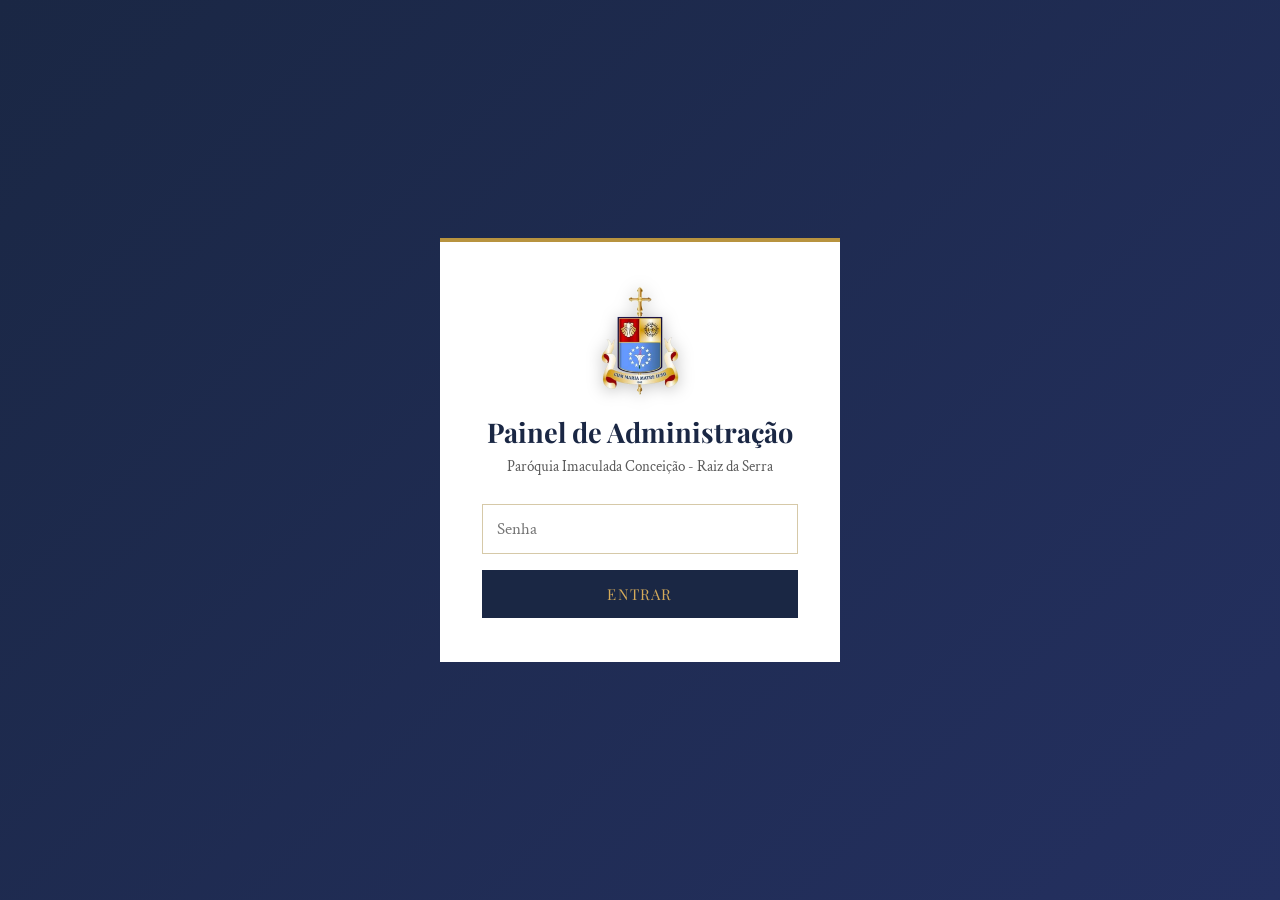
<file: admin.html>
<!DOCTYPE html>
<html lang="pt-BR">

<head>
  <meta charset="UTF-8">
  <meta name="viewport" content="width=device-width, initial-scale=1.0">
  <title>Admin - Paróquia Imaculada Conceição</title>
  <link rel="preconnect" href="https://fonts.googleapis.com">
  <link
    href="https://fonts.googleapis.com/css2?family=Playfair+Display:wght@400;600;700&family=Crimson+Text:wght@400;600&display=swap"
    rel="stylesheet">
  <link rel="icon" href="./assets/favicon.ico" type="image/x-icon">
  <style>
    *,
    *::before,
    *::after {
      box-sizing: border-box;
      margin: 0;
      padding: 0;
    }

    :root {
      --navy: #1a2744;
      --navy-dark: #111a30;
      --gold: #b8933f;
      --gold-light: #d4aa5a;
      --gold-pale: #f0e4c4;
      --cream: #f8f4ec;
      --cream-dark: #ede6d8;
      --text: #2c2c2c;
      --text-light: #5a5a5a;
      --white: #ffffff;
      --border: #d6c9a8;
      --red: #c0392b;
      --green: #27ae60;
    }

    html {
      font-size: 17px;
    }

    body {
      font-family: 'Crimson Text', Georgia, serif;
      background: #eef0f5;
      color: var(--text);
    }

    a {
      color: inherit;
      text-decoration: none;
    }

    /* LOGIN */
    .login-wrap {
      min-height: 100vh;
      display: flex;
      align-items: center;
      justify-content: center;
      background: linear-gradient(135deg, var(--navy) 0%, #243060 100%);
    }

    .login-box {
      background: white;
      padding: 44px 42px;
      width: 400px;
      border-top: 4px solid var(--gold);
      text-align: center;
    }

    .login-brasao {
      width: 110px;
      height: 110px;
      object-fit: contain;
      margin: 0 auto 18px;
      display: block;
      filter: drop-shadow(0 2px 8px rgba(0, 0, 0, .25));
    }

    .login-box h1 {
      font-family: 'Playfair Display', serif;
      font-size: 1.6rem;
      color: var(--navy);
      margin-bottom: 7px;
    }

    .login-box p {
      font-size: 15px;
      color: var(--text-light);
      margin-bottom: 28px;
    }

    .login-box input {
      width: 100%;
      padding: 13px 14px;
      border: 1px solid var(--border);
      font-size: 17px;
      font-family: inherit;
      margin-bottom: 16px;
      outline: none;
      transition: border-color .2s;
      text-align: left;
    }

    .login-box input:focus {
      border-color: var(--gold);
    }

    .btn-primary {
      width: 100%;
      padding: 14px;
      background: var(--navy);
      color: var(--gold-light);
      border: none;
      cursor: pointer;
      font-family: 'Playfair Display', serif;
      font-size: 15px;
      letter-spacing: .08em;
      text-transform: uppercase;
      transition: background .2s;
    }

    .btn-primary:hover {
      background: var(--gold);
      color: white;
    }

    .login-error {
      color: var(--red);
      font-size: 14px;
      margin-top: 12px;
      display: none;
    }

    /* ADMIN LAYOUT */
    .admin-wrap {
      display: none;
      min-height: 100vh;
    }

    .admin-header {
      background: var(--navy-dark);
      padding: 0 28px;
      display: flex;
      align-items: center;
      justify-content: space-between;
      border-bottom: 3px solid var(--gold);
      position: sticky;
      top: 0;
      z-index: 100;
    }

    .admin-header h1 {
      font-family: 'Playfair Display', serif;
      color: var(--gold-light);
      font-size: 1.25rem;
      padding: 16px 0;
    }

    .admin-header-actions {
      display: flex;
      gap: 12px;
      align-items: center;
      flex-wrap: wrap;
    }

    .btn-sm {
      padding: 9px 20px;
      font-size: 13px;
      letter-spacing: .07em;
      text-transform: uppercase;
      font-family: 'Playfair Display', serif;
      cursor: pointer;
      border: none;
      transition: background .2s;
    }

    .btn-save {
      background: var(--gold);
      color: white;
    }

    .btn-save:hover {
      background: #a07830;
    }

    .btn-logout {
      background: rgba(255, 255, 255, .1);
      color: rgba(255, 255, 255, .6);
    }

    .btn-logout:hover {
      background: rgba(255, 255, 255, .2);
      color: white;
    }

    .btn-back {
      background: transparent;
      color: var(--gold-pale);
      border: 1px solid rgba(255, 255, 255, .2);
    }

    .btn-back:hover {
      background: rgba(255, 255, 255, .08);
    }

    .admin-body {
      display: flex;
    }

    /* SIDEBAR */
    .admin-sidebar {
      width: 260px;
      flex-shrink: 0;
      background: var(--navy);
      min-height: calc(100vh - 62px);
      padding: 18px 0;
      position: sticky;
      top: 62px;
      height: calc(100vh - 62px);
      overflow-y: auto;
    }

    .sidebar-item {
      display: block;
      padding: 13px 26px;
      color: rgba(255, 255, 255, .65);
      font-size: 15.5px;
      cursor: pointer;
      border-left: 3px solid transparent;
      transition: all .15s;
    }

    .sidebar-item:hover {
      color: var(--gold-pale);
      background: rgba(255, 255, 255, .05);
    }

    .sidebar-item.active {
      color: var(--gold-light);
      border-left-color: var(--gold);
      background: rgba(255, 255, 255, .07);
    }

    .sidebar-sep {
      padding: 10px 26px 5px;
      color: rgba(255, 255, 255, .28);
      font-size: 12px;
      text-transform: uppercase;
      letter-spacing: .1em;
    }

    /* CONTENT */
    .admin-content {
      flex: 1;
      padding: 32px;
      min-width: 0;
    }

    .section {
      display: none;
    }

    .section.active {
      display: block;
    }

    .section-head {
      font-family: 'Playfair Display', serif;
      font-size: 1.5rem;
      color: var(--navy);
      margin-bottom: 24px;
      padding-bottom: 12px;
      border-bottom: 2px solid var(--gold);
    }

    /* CARDS */
    .card {
      background: white;
      border: 1px solid var(--border);
      border-top: 3px solid var(--gold);
      padding: 24px;
      margin-bottom: 22px;
    }

    .card-title {
      font-family: 'Playfair Display', serif;
      font-size: 1.1rem;
      color: var(--navy);
      margin-bottom: 16px;
      font-weight: 600;
    }

    /* FORM */
    .form-row {
      display: grid;
      grid-template-columns: 1fr 1fr;
      gap: 16px;
      margin-bottom: 16px;
    }

    .form-row.single {
      grid-template-columns: 1fr;
    }

    .form-group {
      margin-bottom: 16px;
    }

    .form-group label {
      display: block;
      font-size: 12px;
      font-weight: 600;
      color: var(--text-light);
      margin-bottom: 6px;
      text-transform: uppercase;
      letter-spacing: .07em;
    }

    .form-group input,
    .form-group textarea,
    .form-group select {
      width: 100%;
      padding: 10px 12px;
      border: 1px solid var(--border);
      font-family: 'Crimson Text', serif;
      font-size: 16px;
      color: var(--text);
      background: var(--cream);
      outline: none;
      transition: border-color .2s;
    }

    .form-group input:focus,
    .form-group textarea:focus {
      border-color: var(--gold);
      background: white;
    }

    .form-group textarea {
      resize: vertical;
      min-height: 88px;
    }

    .form-hint {
      font-size: 13px;
      color: var(--text-light);
      margin-top: 4px;
      font-style: italic;
    }

    /* LISTAS */
    .item-list {
      display: flex;
      flex-direction: column;
      gap: 14px;
      margin-bottom: 16px;
    }

    .item-card {
      background: var(--cream);
      border: 1px solid var(--border);
      padding: 16px 20px;
      position: relative;
    }

    .item-card-header {
      display: flex;
      justify-content: space-between;
      align-items: center;
      margin-bottom: 14px;
    }

    .item-card-title {
      font-family: 'Playfair Display', serif;
      font-weight: 600;
      color: var(--navy);
      font-size: 16px;
    }

    .item-actions {
      display: flex;
      gap: 8px;
    }

    .btn-del,
    .btn-add,
    .btn-edit-toggle {
      padding: 7px 14px;
      font-size: 13px;
      letter-spacing: .05em;
      font-family: 'Playfair Display', serif;
      cursor: pointer;
      border: none;
      text-transform: uppercase;
    }

    .btn-del {
      background: var(--red);
      color: white;
    }

    .btn-del:hover {
      background: #a93226;
    }

    .btn-add {
      background: var(--navy);
      color: var(--gold-light);
      margin-top: 6px;
      display: inline-block;
    }

    .btn-add:hover {
      background: var(--gold);
      color: white;
    }

    .btn-edit-toggle {
      background: var(--navy);
      color: var(--gold-pale);
    }

    .btn-edit-toggle:hover {
      background: var(--gold);
      color: white;
    }

    .item-fields {
      display: none;
    }

    .item-fields.open {
      display: block;
    }

    /* MISSAS */
    .missa-item {
      display: grid;
      grid-template-columns: 1fr 1fr 1.2fr auto;
      gap: 10px;
      align-items: center;
      padding: 10px 0;
      border-bottom: 1px solid var(--cream-dark);
    }

    .missa-item input {
      padding: 8px 10px;
      font-size: 15px;
    }

    /* HORÁRIOS GENÉRICOS */
    .horario-item {
      display: grid;
      grid-template-columns: 1fr 1fr auto;
      gap: 10px;
      align-items: start;
      padding: 10px 0;
      border-bottom: 1px solid var(--cream-dark);
    }

    .horario-item textarea {
      min-height: 60px;
    }

    /* EXPEDIENTE */
    .expd-item {
      display: grid;
      grid-template-columns: 1fr 1fr auto;
      gap: 10px;
      align-items: center;
      padding: 10px 0;
      border-bottom: 1px solid var(--cream-dark);
    }

    .expd-item input {
      padding: 8px 10px;
    }

    /* CALENDÁRIO */
    .cal-admin-grid {
      display: grid;
      grid-template-columns: repeat(7, 1fr);
      gap: 5px;
      text-align: center;
      margin-bottom: 18px;
    }

    .cal-admin-header {
      font-size: 13px;
      font-weight: 700;
      color: var(--text-light);
      padding: 5px 0;
    }

    .cal-admin-day {
      font-size: 15px;
      padding: 8px 3px;
      cursor: pointer;
      border: 1px solid transparent;
      border-radius: 2px;
      transition: all .15s;
      background: white;
    }

    .cal-admin-day:hover {
      border-color: var(--gold);
      background: var(--gold-pale);
    }

    .cal-admin-day.today {
      background: var(--navy);
      color: white;
    }

    .cal-admin-day.has-event {
      background: var(--gold-pale);
      border-color: var(--gold);
      font-weight: 700;
      color: var(--navy);
    }

    .cal-admin-day.other-month {
      color: var(--border);
      background: #f5f5f5;
    }

    .cal-nav-admin {
      display: flex;
      justify-content: space-between;
      align-items: center;
      margin-bottom: 14px;
    }

    .cal-nav-admin button {
      background: var(--navy);
      color: var(--gold-light);
      border: none;
      cursor: pointer;
      width: 32px;
      height: 32px;
      font-size: 18px;
    }

    .cal-month-title {
      font-family: 'Playfair Display', serif;
      font-weight: 600;
      color: var(--navy);
      font-size: 17px;
    }

    .event-edit-panel {
      background: var(--gold-pale);
      border: 1px solid var(--gold);
      padding: 18px;
      margin-top: 14px;
      display: none;
    }

    .event-edit-panel.open {
      display: block;
    }

    .event-edit-panel h4 {
      font-family: 'Playfair Display', serif;
      color: var(--navy);
      margin-bottom: 14px;
      font-size: 16px;
    }

    .event-row {
      display: flex;
      align-items: center;
      justify-content: space-between;
      padding: 10px 12px;
      background: white;
      border: 1px solid var(--border);
      margin-bottom: 8px;
    }

    .event-row-info {
      flex: 1;
    }

    .event-row-title {
      font-weight: 600;
      font-size: 15px;
      color: var(--navy);
    }

    .event-row-desc {
      font-size: 14px;
      color: var(--text-light);
    }

    /* MENSAGENS */
    .contact-msg-card {
      background: white;
      border: 1px solid var(--border);
      padding: 16px 20px;
      margin-bottom: 12px;
    }

    .contact-msg-header {
      display: flex;
      justify-content: space-between;
      margin-bottom: 8px;
    }

    .contact-msg-name {
      font-family: 'Playfair Display', serif;
      font-weight: 600;
      color: var(--navy);
      font-size: 16px;
    }

    .contact-msg-date {
      font-size: 13px;
      color: var(--text-light);
    }

    .contact-msg-meta {
      font-size: 14px;
      color: var(--text-light);
      margin-bottom: 10px;
    }

    .contact-msg-body {
      font-size: 16px;
      color: var(--text);
      line-height: 1.6;
    }

    .no-msgs {
      color: var(--text-light);
      font-size: 16px;
      font-style: italic;
      padding: 24px 0;
    }

    /* TOAST */
    .toast {
      position: fixed;
      bottom: 28px;
      right: 28px;
      z-index: 9999;
      background: var(--navy);
      color: var(--gold-light);
      padding: 14px 26px;
      font-family: 'Playfair Display', serif;
      font-size: 15px;
      letter-spacing: .06em;
      opacity: 0;
      transform: translateY(10px);
      transition: opacity .3s, transform .3s;
      pointer-events: none;
    }

    .toast.show {
      opacity: 1;
      transform: translateY(0);
    }

    @media (max-width: 800px) {
      .admin-sidebar {
        display: none;
      }

      .form-row {
        grid-template-columns: 1fr;
      }
    }
  </style>
</head>

<body>

  <!-- LOGIN -->
  <div class="login-wrap" id="login-screen">
    <div class="login-box">
      <img class="login-brasao" src="./assets/BRASAO DA PAROQUIA DE RAIZ DA SERRA.png" alt="Brasão da Paróquia"
        onerror="this.style.display='none'">
      <h1>Painel de Administração</h1>
      <p>Paróquia Imaculada Conceição - Raiz da Serra</p>
      <input type="password" id="login-pass" placeholder="Senha" onkeydown="if(event.key==='Enter')doLogin()">
      <button class="btn-primary" onclick="doLogin()">Entrar</button>
      <div class="login-error" id="login-error">Senha incorreta.</div>
    </div>
  </div>

  <!-- ADMIN -->
  <div class="admin-wrap" id="admin-screen">
    <div class="admin-header">
      <h1>&#9997; Admin - Paróquia Imaculada Conceição</h1>
      <div class="admin-header-actions">
        <button class="btn-sm btn-save" onclick="saveAll()">Salvar tudo</button>
        <a href="index.html" class="btn-sm btn-back">&#8592; Ver site</a>
        <button class="btn-sm btn-logout" onclick="doLogout()">Sair</button>
      </div>
    </div>

    <div class="admin-body">
      <div class="admin-sidebar">
        <div class="sidebar-sep">Geral</div>
        <div class="sidebar-item active" onclick="showSection('sec-paroquia',this)">Paróquia</div>
        <div class="sidebar-item" onclick="showSection('sec-social',this)">Redes Sociais</div>
        <div class="sidebar-sep">Equipe</div>
        <div class="sidebar-item" onclick="showSection('sec-bispo',this)">Nosso Bispo</div>
        <div class="sidebar-item" onclick="showSection('sec-padres',this)">Padres</div>
        <div class="sidebar-sep">Conteúdo</div>
        <div class="sidebar-item" onclick="showSection('sec-comunidades',this)">Comunidades</div>
        <div class="sidebar-item" onclick="showSection('sec-noticias',this)">Notícias</div>
        <div class="sidebar-item" onclick="showSection('sec-videos',this)">Vídeos</div>
        <div class="sidebar-item" onclick="showSection('sec-missas',this)">Horários de Missas</div>
        <div class="sidebar-item" onclick="showSection('sec-calendario',this)">Calendário</div>
        <div class="sidebar-sep">Seções do Site</div>
        <div class="sidebar-item" onclick="showSection('sec-atendimento-admin',this)">Atendimento e Confissões</div>
        <div class="sidebar-item" onclick="showSection('sec-adoracao-admin',this)">Adoração ao Santíssimo</div>
        <div class="sidebar-item" onclick="showSection('sec-expediente-admin',this)">Expediente da Secretaria</div>
        <div class="sidebar-sep">Outros</div>
        <div class="sidebar-item" onclick="showSection('sec-contatos',this)">Mensagens Recebidas</div>
      </div>

      <div class="admin-content">

        <!-- PARÓQUIA -->
        <div class="section active" id="sec-paroquia">
          <div class="section-head">Informações da Paróquia</div>
          <div class="card">
            <div class="form-group"><label>Cidade / Estado / CEP</label><input id="p-cidade" type="text"></div>
            <div class="form-group"><label>Endereço</label><input id="p-endereco" type="text"></div>
            <div class="form-group"><label>Secretaria (texto completo)</label><textarea id="p-secretaria"
                rows="2"></textarea></div>
          </div>
        </div>

        <!-- REDES SOCIAIS -->
        <div class="section" id="sec-social">
          <div class="section-head">Redes Sociais</div>
          <div class="card">
            <div class="form-group"><label>Instagram (URL)</label><input id="s-instagram" type="url"
                placeholder="https://instagram.com/..."></div>
            <div class="form-group"><label>WhatsApp (URL)</label><input id="s-whatsapp" type="text"
                placeholder="https://wa.me/5524..."></div>
            <div class="form-group"><label>Facebook (URL)</label><input id="s-facebook" type="url"></div>
            <div class="form-group"><label>YouTube (URL)</label><input id="s-youtube" type="url"></div>
          </div>
        </div>

        <!-- BISPO -->
        <div class="section" id="sec-bispo">
          <div class="section-head">Nosso Bispo</div>
          <div class="card">
            <div class="form-row">
              <div class="form-group"><label>Nome</label><input id="b-name" type="text"></div>
              <div class="form-group"><label>Cargo</label><input id="b-role" type="text"></div>
            </div>
            <div class="form-group"><label>URL da Foto</label><input id="b-img" type="text"></div>
            <div class="form-group"><label>Biografia</label><textarea id="b-bio" rows="4"></textarea></div>
          </div>
        </div>

        <!-- PADRES -->
        <div class="section" id="sec-padres">
          <div class="section-head">Padres</div>
          <div class="item-list" id="padres-admin-list"></div>
          <button class="btn-add" onclick="addPadre()">+ Adicionar Padre</button>
        </div>

        <!-- COMUNIDADES -->
        <div class="section" id="sec-comunidades">
          <div class="section-head">Comunidades</div>
          <div class="item-list" id="comunidades-admin-list"></div>
          <button class="btn-add" onclick="addComunidade()">+ Adicionar Comunidade</button>
        </div>

        <!-- NOTÍCIAS -->
        <div class="section" id="sec-noticias">
          <div class="section-head">Notícias</div>
          <div class="item-list" id="noticias-admin-list"></div>
          <button class="btn-add" onclick="addNoticia()">+ Adicionar Notícia</button>
        </div>

        <!-- VÍDEOS -->
        <div class="section" id="sec-videos">
          <div class="section-head">Vídeos</div>
          <div class="item-list" id="videos-admin-list"></div>
          <button class="btn-add" onclick="addVideo()">+ Adicionar Vídeo</button>
        </div>

        <!-- MISSAS -->
        <div class="section" id="sec-missas">
          <div class="section-head">Horários de Missas</div>
          <div class="card">
            <p style="font-size:13px;color:var(--text-light);margin-bottom:14px;">Marque "Comunidade" para itens de
              comunidades (ficam com cor dourada).</p>
            <div id="missas-admin-list"></div>
            <button class="btn-add" onclick="addMissa()">+ Adicionar Linha</button>
          </div>
        </div>

        <!-- CALENDÁRIO -->
        <div class="section" id="sec-calendario">
          <div class="section-head">Calendário de Eventos</div>
          <div class="card">
            <div class="cal-nav-admin">
              <button onclick="adminCalPrev()">&#8249;</button>
              <span class="cal-month-title" id="admin-cal-month"></span>
              <button onclick="adminCalNext()">&#8250;</button>
            </div>
            <div class="cal-admin-grid" id="admin-cal-grid"></div>
            <div class="event-edit-panel" id="event-edit-panel">
              <h4 id="event-edit-date-label">Eventos em --/--/----</h4>
              <div class="event-list" id="event-list"></div>
              <div style="display:grid;gap:8px;margin-bottom:10px;">
                <input type="text" id="new-event-title" placeholder="Título do evento"
                  style="padding:8px 10px;border:1px solid var(--border);font-family:inherit;font-size:15px;">
                <textarea id="new-event-desc" placeholder="Descrição (opcional)" rows="2"
                  style="padding:8px 10px;border:1px solid var(--border);font-family:inherit;font-size:14px;resize:vertical;"></textarea>
              </div>
              <button class="btn-add" onclick="addCalEvent()">+ Adicionar evento neste dia</button>
            </div>
          </div>
        </div>

        <!-- ATENDIMENTO E CONFISSÕES -->
        <div class="section" id="sec-atendimento-admin">
          <div class="section-head">Atendimento e Confissões</div>
          <div class="card">
            <div class="form-group">
              <label>Texto introdutório</label>
              <textarea id="at-intro" rows="3"></textarea>
            </div>
          </div>
          <div class="card">
            <div class="card-title">Horários</div>
            <p style="font-size:13px;color:var(--text-light);margin-bottom:12px;">Dia | Horário (use Enter dentro do
              campo Horário para quebrar linha)</p>
            <div id="at-horarios-list"></div>
            <button class="btn-add" onclick="addAtHorario()">+ Adicionar Horário</button>
          </div>
        </div>

        <!-- ADORAÇÃO AO SANTÍSSIMO -->
        <div class="section" id="sec-adoracao-admin">
          <div class="section-head">Adoração ao Santíssimo Sacramento</div>
          <div class="card">
            <div class="form-group">
              <label>Citação em destaque</label>
              <textarea id="ad-citacao" rows="3"></textarea>
            </div>
            <div class="form-group">
              <label>Texto introdutório</label>
              <textarea id="ad-intro" rows="3"></textarea>
            </div>
          </div>
          <div class="card">
            <div class="card-title">Horários</div>
            <div id="ad-horarios-list"></div>
            <button class="btn-add" onclick="addAdHorario()">+ Adicionar Horário</button>
          </div>
        </div>

        <!-- EXPEDIENTE -->
        <div class="section" id="sec-expediente-admin">
          <div class="section-head">Expediente da Secretaria Paroquial</div>
          <div class="card">
            <div class="form-group">
              <label>Texto introdutório</label>
              <textarea id="ex-intro" rows="3"></textarea>
            </div>
          </div>
          <div class="card">
            <div class="card-title">Linhas de Horário</div>
            <div id="ex-linhas-list"></div>
            <button class="btn-add" onclick="addExLinha()">+ Adicionar Linha</button>
          </div>
          <div class="card">
            <div class="form-group">
              <label>Observação / Aviso</label>
              <textarea id="ex-obs" rows="3"></textarea>
            </div>
          </div>
        </div>

        <!-- MENSAGENS -->
        <div class="section" id="sec-contatos">
          <div class="section-head">Mensagens Recebidas</div>
          <div id="contatos-list"></div>
        </div>

      </div>
    </div>
  </div>

  <div class="toast" id="toast"></div>

  <script>
    /* ============================================================ AUTH */
    const ADMIN_PASS = 'paroquia2026';

    function doLogin() {
      if (document.getElementById('login-pass').value === ADMIN_PASS) {
        document.getElementById('login-screen').style.display = 'none';
        document.getElementById('admin-screen').style.display = 'block';
        initAdmin();
      } else {
        document.getElementById('login-error').style.display = 'block';
      }
    }
    function doLogout() {
      document.getElementById('login-screen').style.display = 'flex';
      document.getElementById('admin-screen').style.display = 'none';
      document.getElementById('login-pass').value = '';
    }

    /* ============================================================ DADOS */
    const DEFAULT_DATA = {
      social: { instagram: '#', whatsapp: '#', facebook: '#', youtube: '#' },
      paroquia: { cidade: 'Raiz da Serra/ Inhomirim – MAGÉ – RJ, CEP: 25935-000', endereco: 'Estr. Automóvel Clube, Km 63', secretaria: 'Secretaria Paroquial: Igreja Santa Catarina - Rua Rogério Portella, 78, Fragoso – Magé – RJ, CEP: 25.935.192' },
      bispo: { name: 'Dom Joel Portella Amado', role: 'Bispo Diocesano de Petrópolis', img: './assets/D. JOEL PORTELLA AMADO.jpg', bio: 'Dom Joel Portella Amado é o Bispo Diocesano de Petrópolis.' },
      comunidades: [], padres: [], noticias: [], videos: [],
      missas: [{ dia: 'Seg - Sex', hora: '7h', comunidade: false }, { dia: 'Sábado', hora: '8h e 18h', comunidade: false }, { dia: 'Domingo', hora: '7h, 9h e 18h', comunidade: false }],
      calendario: {},
      atendimento: { intro: '', horarios: [] },
      adoracao: { citacao: '', intro: '', horarios: [] },
      expediente: { intro: '', linhas: [], obs: '' }
    };

    let DATA = {};

    function loadData() {
      try {
        const saved = localStorage.getItem('paroquia_data');
        if (saved) DATA = JSON.parse(saved);
        else DATA = JSON.parse(JSON.stringify(DEFAULT_DATA));
      } catch (e) { DATA = JSON.parse(JSON.stringify(DEFAULT_DATA)); }
      ['social', 'paroquia', 'bispo', 'calendario'].forEach(k => { if (!DATA[k]) DATA[k] = DEFAULT_DATA[k]; });
      ['comunidades', 'padres', 'noticias', 'videos', 'missas'].forEach(k => { if (!DATA[k]) DATA[k] = []; });
      if (!DATA.atendimento) DATA.atendimento = { intro: '', horarios: [] };
      if (!DATA.adoracao) DATA.adoracao = { citacao: '', intro: '', horarios: [] };
      if (!DATA.expediente) DATA.expediente = { intro: '', linhas: [], obs: '' };
    }

    function saveAll() {
      collectAll();
      localStorage.setItem('paroquia_data', JSON.stringify(DATA));
      showToast('Dados salvos com sucesso!');
    }

    function showToast(msg) {
      const t = document.getElementById('toast');
      t.textContent = msg; t.classList.add('show');
      setTimeout(() => t.classList.remove('show'), 2500);
    }

    /* ============================================================ NAV */
    function showSection(id, el) {
      document.querySelectorAll('.section').forEach(s => s.classList.remove('active'));
      document.querySelectorAll('.sidebar-item').forEach(s => s.classList.remove('active'));
      document.getElementById(id).classList.add('active');
      el.classList.add('active');
      if (id === 'sec-contatos') renderContatos();
      if (id === 'sec-calendario') renderAdminCal();
    }

    /* ============================================================ INIT */
    function initAdmin() {
      loadData();
      document.getElementById('p-cidade').value = DATA.paroquia.cidade || '';
      document.getElementById('p-endereco').value = DATA.paroquia.endereco || '';
      document.getElementById('p-secretaria').value = DATA.paroquia.secretaria || '';
      document.getElementById('s-instagram').value = DATA.social.instagram || '';
      document.getElementById('s-whatsapp').value = DATA.social.whatsapp || '';
      document.getElementById('s-facebook').value = DATA.social.facebook || '';
      document.getElementById('s-youtube').value = DATA.social.youtube || '';
      document.getElementById('b-name').value = DATA.bispo.name || '';
      document.getElementById('b-role').value = DATA.bispo.role || '';
      document.getElementById('b-img').value = DATA.bispo.img || '';
      document.getElementById('b-bio').value = DATA.bispo.bio || '';
      document.getElementById('at-intro').value = DATA.atendimento.intro || '';
      document.getElementById('ad-citacao').value = DATA.adoracao.citacao || '';
      document.getElementById('ad-intro').value = DATA.adoracao.intro || '';
      document.getElementById('ex-intro').value = DATA.expediente.intro || '';
      document.getElementById('ex-obs').value = DATA.expediente.obs || '';
      renderPadresAdmin(); renderComunidadesAdmin(); renderNoticiasAdmin();
      renderVideosAdmin(); renderMissasAdmin(); renderAdminCal();
      renderAtHorarios(); renderAdHorarios(); renderExLinhas();
    }

    /* ============================================================ COLLECT ALL */
    function collectAll() {
      DATA.paroquia.cidade = document.getElementById('p-cidade').value;
      DATA.paroquia.endereco = document.getElementById('p-endereco').value;
      DATA.paroquia.secretaria = document.getElementById('p-secretaria').value;
      DATA.social.instagram = document.getElementById('s-instagram').value;
      DATA.social.whatsapp = document.getElementById('s-whatsapp').value;
      DATA.social.facebook = document.getElementById('s-facebook').value;
      DATA.social.youtube = document.getElementById('s-youtube').value;
      DATA.bispo.name = document.getElementById('b-name').value;
      DATA.bispo.role = document.getElementById('b-role').value;
      DATA.bispo.img = document.getElementById('b-img').value;
      DATA.bispo.bio = document.getElementById('b-bio').value;
      DATA.atendimento.intro = document.getElementById('at-intro').value;
      DATA.adoracao.citacao = document.getElementById('ad-citacao').value;
      DATA.adoracao.intro = document.getElementById('ad-intro').value;
      DATA.expediente.intro = document.getElementById('ex-intro').value;
      DATA.expediente.obs = document.getElementById('ex-obs').value;
      collectPadres(); collectComunidades(); collectNoticias();
      collectVideos(); collectMissas(); collectAtHorarios();
      collectAdHorarios(); collectExLinhas();
    }

    /* ============================================================ PADRES */
    function renderPadresAdmin() {
      document.getElementById('padres-admin-list').innerHTML = DATA.padres.map((p, i) => `
    <div class="item-card">
      <div class="item-card-header">
        <span class="item-card-title">${p.name || 'Padre ' + (i + 1)}</span>
        <div class="item-actions">
          <button class="btn-edit-toggle" onclick="toggleFields('padre-f-${i}')">Editar</button>
          <button class="btn-del" onclick="delPadre(${i})">Remover</button>
        </div>
      </div>
      <div class="item-fields" id="padre-f-${i}">
        <div class="form-row">
          <div class="form-group"><label>Nome</label><input id="padre-name-${i}" value="${esc(p.name)}"></div>
          <div class="form-group"><label>Cargo</label><input id="padre-role-${i}" value="${esc(p.role)}"></div>
        </div>
        <div class="form-group"><label>URL da Foto</label><input id="padre-img-${i}" value="${esc(p.img)}"></div>
        <div class="form-group"><label>Biografia</label><textarea id="padre-bio-${i}" rows="3">${esc(p.bio)}</textarea></div>
      </div>
    </div>`).join('');
    }
    function collectPadres() {
      DATA.padres = DATA.padres.map((_, i) => ({
        name: val('padre-name-' + i), role: val('padre-role-' + i),
        img: val('padre-img-' + i), bio: val('padre-bio-' + i)
      }));
    }
    function addPadre() { collectPadres(); DATA.padres.push({ name: 'Novo Padre', role: '', img: '', bio: '' }); renderPadresAdmin(); toggleFields('padre-f-' + (DATA.padres.length - 1)); }
    function delPadre(i) { collectPadres(); DATA.padres.splice(i, 1); renderPadresAdmin(); }

    /* ============================================================ COMUNIDADES */
    function renderComunidadesAdmin() {
      document.getElementById('comunidades-admin-list').innerHTML = DATA.comunidades.map((c, i) => `
    <div class="item-card">
      <div class="item-card-header">
        <span class="item-card-title">${c.name || 'Comunidade ' + (i + 1)}</span>
        <div class="item-actions">
          <button class="btn-edit-toggle" onclick="toggleFields('com-f-${i}')">Editar</button>
          <button class="btn-del" onclick="delCom(${i})">Remover</button>
        </div>
      </div>
      <div class="item-fields" id="com-f-${i}">
        <div class="form-row">
          <div class="form-group"><label>Nome</label><input id="com-name-${i}" value="${esc(c.name)}"></div>
          <div class="form-group"><label>Localização</label><input id="com-sub-${i}" value="${esc(c.sub)}"></div>
        </div>
        <div class="form-group"><label>URL da Foto</label><input id="com-img-${i}" value="${esc(c.img)}"></div>
        <div class="form-group"><label>História</label><textarea id="com-hist-${i}" rows="4">${esc(c.historia)}</textarea></div>
        <div class="form-group"><label>Horários de Missa (um por linha: Dia | Hora)</label>
          <textarea id="com-missas-${i}" rows="3">${c.missas.map(m => m.dia + '|' + m.hora).join('\n')}</textarea></div>
      </div>
    </div>`).join('');
    }
    function collectComunidades() {
      DATA.comunidades = DATA.comunidades.map((_, i) => {
        const missasRaw = val('com-missas-' + i);
        const missas = missasRaw.split('\n').filter(l => l.trim()).map(l => { const p = l.split('|'); return { dia: (p[0] || '').trim(), hora: (p[1] || '').trim() }; });
        return { name: val('com-name-' + i), sub: val('com-sub-' + i), img: val('com-img-' + i), historia: val('com-hist-' + i), missas };
      });
    }
    function addCom() { collectComunidades(); DATA.comunidades.push({ name: 'Nova Comunidade', sub: '', img: '', historia: '', missas: [] }); renderComunidadesAdmin(); toggleFields('com-f-' + (DATA.comunidades.length - 1)); }
    function delCom(i) { collectComunidades(); DATA.comunidades.splice(i, 1); renderComunidadesAdmin(); }

    /* ============================================================ NOTÍCIAS */
    function renderNoticiasAdmin() {
      document.getElementById('noticias-admin-list').innerHTML = DATA.noticias.map((n, i) => `
    <div class="item-card">
      <div class="item-card-header">
        <span class="item-card-title">${n.title || 'Notícia ' + (i + 1)}</span>
        <div class="item-actions">
          <button class="btn-edit-toggle" onclick="toggleFields('not-f-${i}')">Editar</button>
          <button class="btn-del" onclick="delNot(${i})">Remover</button>
        </div>
      </div>
      <div class="item-fields" id="not-f-${i}">
        <div class="form-row">
          <div class="form-group"><label>Título</label><input id="not-title-${i}" value="${esc(n.title)}"></div>
          <div class="form-group"><label>Categoria</label><input id="not-cat-${i}" value="${esc(n.cat)}"></div>
        </div>
        <div class="form-row">
          <div class="form-group"><label>Data</label><input id="not-date-${i}" value="${esc(n.date)}"></div>
          <div class="form-group"><label>URL da Imagem</label><input id="not-img-${i}" value="${esc(n.img)}"></div>
        </div>
      </div>
    </div>`).join('');
    }
    function collectNoticias() {
      DATA.noticias = DATA.noticias.map((_, i) => ({ title: val('not-title-' + i), cat: val('not-cat-' + i), date: val('not-date-' + i), img: val('not-img-' + i) }));
    }
    function addNoticia() { collectNoticias(); DATA.noticias.push({ title: 'Nova Notícia', cat: 'Paróquia', date: '', img: '' }); renderNoticiasAdmin(); toggleFields('not-f-' + (DATA.noticias.length - 1)); }
    function delNot(i) { collectNoticias(); DATA.noticias.splice(i, 1); renderNoticiasAdmin(); }

    /* ============================================================ VÍDEOS */
    function renderVideosAdmin() {
      document.getElementById('videos-admin-list').innerHTML = DATA.videos.map((v, i) => `
    <div class="item-card">
      <div class="item-card-header">
        <span class="item-card-title">${v.title || 'Vídeo ' + (i + 1)}</span>
        <div class="item-actions">
          <button class="btn-edit-toggle" onclick="toggleFields('vid-f-${i}')">Editar</button>
          <button class="btn-del" onclick="delVid(${i})">Remover</button>
        </div>
      </div>
      <div class="item-fields" id="vid-f-${i}">
        <div class="form-group"><label>Título</label><input id="vid-title-${i}" value="${esc(v.title)}"></div>
        <div class="form-row">
          <div class="form-group"><label>URL do Vídeo</label><input id="vid-url-${i}" value="${esc(v.url)}"></div>
          <div class="form-group"><label>URL da Thumbnail</label><input id="vid-img-${i}" value="${esc(v.img)}"></div>
        </div>
      </div>
    </div>`).join('');
    }
    function collectVideos() {
      DATA.videos = DATA.videos.map((_, i) => ({ title: val('vid-title-' + i), url: val('vid-url-' + i), img: val('vid-img-' + i) }));
    }
    function addVideo() { collectVideos(); DATA.videos.push({ title: 'Novo Vídeo', url: '#', img: '' }); renderVideosAdmin(); toggleFields('vid-f-' + (DATA.videos.length - 1)); }
    function delVid(i) { collectVideos(); DATA.videos.splice(i, 1); renderVideosAdmin(); }

    /* ============================================================ MISSAS */
    function renderMissasAdmin() {
      document.getElementById('missas-admin-list').innerHTML = DATA.missas.map((m, i) => `
    <div class="missa-item">
      <input id="missa-dia-${i}" value="${esc(m.dia)}" placeholder="Dia / Período">
      <input id="missa-hora-${i}" value="${esc(m.hora)}" placeholder="Horário">
      <input id="missa-com-${i}" value="${esc(m.comunidade || '')}" placeholder="Comunidade (opcional)">
      <button class="btn-del" onclick="delMissa(${i})">&#10005;</button>
    </div>`).join('');
    }
    function collectMissas() {
      DATA.missas = DATA.missas.map((_, i) => ({ dia: val('missa-dia-' + i), hora: val('missa-hora-' + i), comunidade: val('missa-com-' + i) }));
    }
    function addMissa() { collectMissas(); DATA.missas.push({ dia: '', hora: '', comunidade: false }); renderMissasAdmin(); }
    function delMissa(i) { collectMissas(); DATA.missas.splice(i, 1); renderMissasAdmin(); }

    /* ============================================================ ATENDIMENTO HORÁRIOS */
    function renderAtHorarios() {
      const list = document.getElementById('at-horarios-list');
      list.innerHTML = (DATA.atendimento.horarios || []).map((h, i) => `
    <div class="horario-item">
      <div><label style="font-size:11px;color:var(--text-light);text-transform:uppercase;letter-spacing:.06em;display:block;margin-bottom:4px;">Dia</label>
        <input id="at-h-dia-${i}" value="${esc(h.dia)}" style="padding:7px 9px;border:1px solid var(--border);font-family:inherit;font-size:14px;width:100%;"></div>
      <div><label style="font-size:11px;color:var(--text-light);text-transform:uppercase;letter-spacing:.06em;display:block;margin-bottom:4px;">Horário</label>
        <textarea id="at-h-hora-${i}" rows="2" style="padding:7px 9px;border:1px solid var(--border);font-family:inherit;font-size:14px;width:100%;resize:vertical;">${esc(h.hora)}</textarea></div>
      <button class="btn-del" onclick="delAtH(${i})" style="margin-top:20px;">&#10005;</button>
    </div>`).join('');
    }
    function collectAtHorarios() {
      DATA.atendimento.horarios = (DATA.atendimento.horarios || []).map((_, i) => ({ dia: val('at-h-dia-' + i), hora: val('at-h-hora-' + i) }));
    }
    function addAtHorario() { collectAtHorarios(); DATA.atendimento.horarios.push({ dia: '', hora: '' }); renderAtHorarios(); }
    function delAtH(i) { collectAtHorarios(); DATA.atendimento.horarios.splice(i, 1); renderAtHorarios(); }

    /* ============================================================ ADORAÇÃO HORÁRIOS */
    function renderAdHorarios() {
      const list = document.getElementById('ad-horarios-list');
      list.innerHTML = (DATA.adoracao.horarios || []).map((h, i) => `
    <div class="horario-item">
      <div><label style="font-size:11px;color:var(--text-light);text-transform:uppercase;letter-spacing:.06em;display:block;margin-bottom:4px;">Dia</label>
        <input id="ad-h-dia-${i}" value="${esc(h.dia)}" style="padding:7px 9px;border:1px solid var(--border);font-family:inherit;font-size:14px;width:100%;"></div>
      <div><label style="font-size:11px;color:var(--text-light);text-transform:uppercase;letter-spacing:.06em;display:block;margin-bottom:4px;">Horário</label>
        <input id="ad-h-hora-${i}" value="${esc(h.hora)}" style="padding:7px 9px;border:1px solid var(--border);font-family:inherit;font-size:14px;width:100%;"></div>
      <button class="btn-del" onclick="delAdH(${i})" style="margin-top:20px;">&#10005;</button>
    </div>`).join('');
    }
    function collectAdHorarios() {
      DATA.adoracao.horarios = (DATA.adoracao.horarios || []).map((_, i) => ({ dia: val('ad-h-dia-' + i), hora: val('ad-h-hora-' + i) }));
    }
    function addAdHorario() { collectAdHorarios(); DATA.adoracao.horarios.push({ dia: '', hora: '' }); renderAdHorarios(); }
    function delAdH(i) { collectAdHorarios(); DATA.adoracao.horarios.splice(i, 1); renderAdHorarios(); }

    /* ============================================================ EXPEDIENTE LINHAS */
    function renderExLinhas() {
      const list = document.getElementById('ex-linhas-list');
      list.innerHTML = (DATA.expediente.linhas || []).map((l, i) => `
    <div class="expd-item">
      <input id="ex-l-dia-${i}" value="${esc(l.dia)}" placeholder="Dia" style="padding:7px 9px;border:1px solid var(--border);font-family:inherit;font-size:14px;">
      <input id="ex-l-hora-${i}" value="${esc(l.hora)}" placeholder="Horário" style="padding:7px 9px;border:1px solid var(--border);font-family:inherit;font-size:14px;">
      <button class="btn-del" onclick="delExL(${i})">&#10005;</button>
    </div>`).join('');
    }
    function collectExLinhas() {
      DATA.expediente.linhas = (DATA.expediente.linhas || []).map((_, i) => ({ dia: val('ex-l-dia-' + i), hora: val('ex-l-hora-' + i) }));
    }
    function addExLinha() { collectExLinhas(); DATA.expediente.linhas.push({ dia: '', hora: '' }); renderExLinhas(); }
    function delExL(i) { collectExLinhas(); DATA.expediente.linhas.splice(i, 1); renderExLinhas(); }

    /* ============================================================ CALENDÁRIO */
    let adminCalDate = new Date();
    let selectedCalKey = null;
    const MONTHS = ['Janeiro', 'Fevereiro', 'Março', 'Abril', 'Maio', 'Junho', 'Julho', 'Agosto', 'Setembro', 'Outubro', 'Novembro', 'Dezembro'];

    function adminCalPrev() { adminCalDate.setMonth(adminCalDate.getMonth() - 1); renderAdminCal(); }
    function adminCalNext() { adminCalDate.setMonth(adminCalDate.getMonth() + 1); renderAdminCal(); }

    function renderAdminCal() {
      const grid = document.getElementById('admin-cal-grid');
      const nameEl = document.getElementById('admin-cal-month');
      if (!grid || !nameEl) return;
      const year = adminCalDate.getFullYear(), month = adminCalDate.getMonth();
      const today = new Date();
      nameEl.textContent = MONTHS[month] + ' ' + year;
      grid.innerHTML = '';
      ['D', 'S', 'T', 'Q', 'Q', 'S', 'S'].forEach(d => { const h = document.createElement('div'); h.className = 'cal-admin-header'; h.textContent = d; grid.appendChild(h); });
      const firstDay = new Date(year, month, 1).getDay();
      const daysInMonth = new Date(year, month + 1, 0).getDate();
      const daysInPrev = new Date(year, month, 0).getDate();
      for (let i = 0; i < firstDay; i++) { const el = document.createElement('div'); el.className = 'cal-admin-day other-month'; el.textContent = daysInPrev - firstDay + 1 + i; grid.appendChild(el); }
      for (let d = 1; d <= daysInMonth; d++) {
        const key = year + '-' + String(month + 1).padStart(2, '0') + '-' + String(d).padStart(2, '0');
        const el = document.createElement('div');
        let cls = 'cal-admin-day';
        if (d === today.getDate() && month === today.getMonth() && year === today.getFullYear()) cls += ' today';
        if (DATA.calendario && DATA.calendario[key]) cls += ' has-event';
        el.className = cls; el.textContent = d;
        el.onclick = () => selectCalDay(key, d, month, year);
        grid.appendChild(el);
      }
      const rem = 7 - ((firstDay + daysInMonth) % 7 || 7);
      for (let i = 1; i <= rem && rem < 7; i++) { const el = document.createElement('div'); el.className = 'cal-admin-day other-month'; el.textContent = i; grid.appendChild(el); }
      if (selectedCalKey) { document.getElementById('event-edit-panel').classList.add('open'); renderEventList(); }
    }

    function selectCalDay(key, day, month, year) {
      selectedCalKey = key;
      document.getElementById('event-edit-date-label').textContent = 'Eventos em ' + day + ' de ' + MONTHS[month] + ' de ' + year;
      document.getElementById('event-edit-panel').classList.add('open');
      document.getElementById('new-event-title').value = '';
      document.getElementById('new-event-desc').value = '';
      renderEventList();
    }

    function renderEventList() {
      const list = document.getElementById('event-list');
      if (!selectedCalKey || !DATA.calendario[selectedCalKey]) { list.innerHTML = '<p style="font-size:13px;color:var(--text-light);margin-bottom:8px;">Nenhum evento neste dia.</p>'; return; }
      const evts = Array.isArray(DATA.calendario[selectedCalKey]) ? DATA.calendario[selectedCalKey] : [DATA.calendario[selectedCalKey]];
      list.innerHTML = evts.map((e, i) => `<div class="event-row"><div class="event-row-info"><div class="event-row-title">${e.titulo || ''}</div><div class="event-row-desc">${e.descricao || ''}</div></div><button class="btn-del" onclick="delCalEvent('${selectedCalKey}',${i})">&#10005;</button></div>`).join('');
    }

    function addCalEvent() {
      if (!selectedCalKey) return;
      const titulo = document.getElementById('new-event-title').value.trim();
      const descricao = document.getElementById('new-event-desc').value.trim();
      if (!titulo) { alert('Digite um título para o evento.'); return; }
      if (!DATA.calendario) DATA.calendario = {};
      const existing = DATA.calendario[selectedCalKey];
      const arr = existing ? (Array.isArray(existing) ? existing : [existing]) : [];
      arr.push({ titulo, descricao });
      DATA.calendario[selectedCalKey] = arr;
      document.getElementById('new-event-title').value = '';
      document.getElementById('new-event-desc').value = '';
      renderEventList(); renderAdminCal();
      showToast('Evento adicionado. Lembre de salvar!');
    }

    function delCalEvent(key, idx) {
      const ev = DATA.calendario[key];
      const arr = Array.isArray(ev) ? ev : [ev];
      arr.splice(idx, 1);
      if (arr.length === 0) delete DATA.calendario[key]; else DATA.calendario[key] = arr;
      renderEventList(); renderAdminCal();
    }

    /* ============================================================ MENSAGENS */
    function renderContatos() {
      const list = document.getElementById('contatos-list');
      try {
        const msgs = JSON.parse(localStorage.getItem('paroquia_contatos') || '[]');
        if (!msgs.length) { list.innerHTML = '<p class="no-msgs">Nenhuma mensagem recebida ainda.</p>'; return; }
        list.innerHTML = msgs.reverse().map(m => {
          const d = new Date(m.data);
          return `<div class="contact-msg-card">
        <div class="contact-msg-header"><span class="contact-msg-name">${esc(m.nome)}</span><span class="contact-msg-date">${d.toLocaleDateString('pt-BR')} ${d.toLocaleTimeString('pt-BR', { hour: '2-digit', minute: '2-digit' })}</span></div>
        <div class="contact-msg-meta">${esc(m.email)}${m.tel ? ' | ' + esc(m.tel) : ''}</div>
        <div class="contact-msg-body">${esc(m.msg)}</div>
      </div>`;
        }).join('');
      } catch (e) { list.innerHTML = '<p class="no-msgs">Erro ao carregar mensagens.</p>'; }
    }

    /* ============================================================ UTILS */
    function toggleFields(id) { const el = document.getElementById(id); if (el) el.classList.toggle('open'); }
    function val(id) { const el = document.getElementById(id); return el ? el.value : ''; }
    function esc(s) { if (!s) return ''; return String(s).replace(/&/g, '&amp;').replace(/</g, '&lt;').replace(/>/g, '&gt;').replace(/"/g, '&quot;'); }
  </script>
</body>

</html>
</file>
